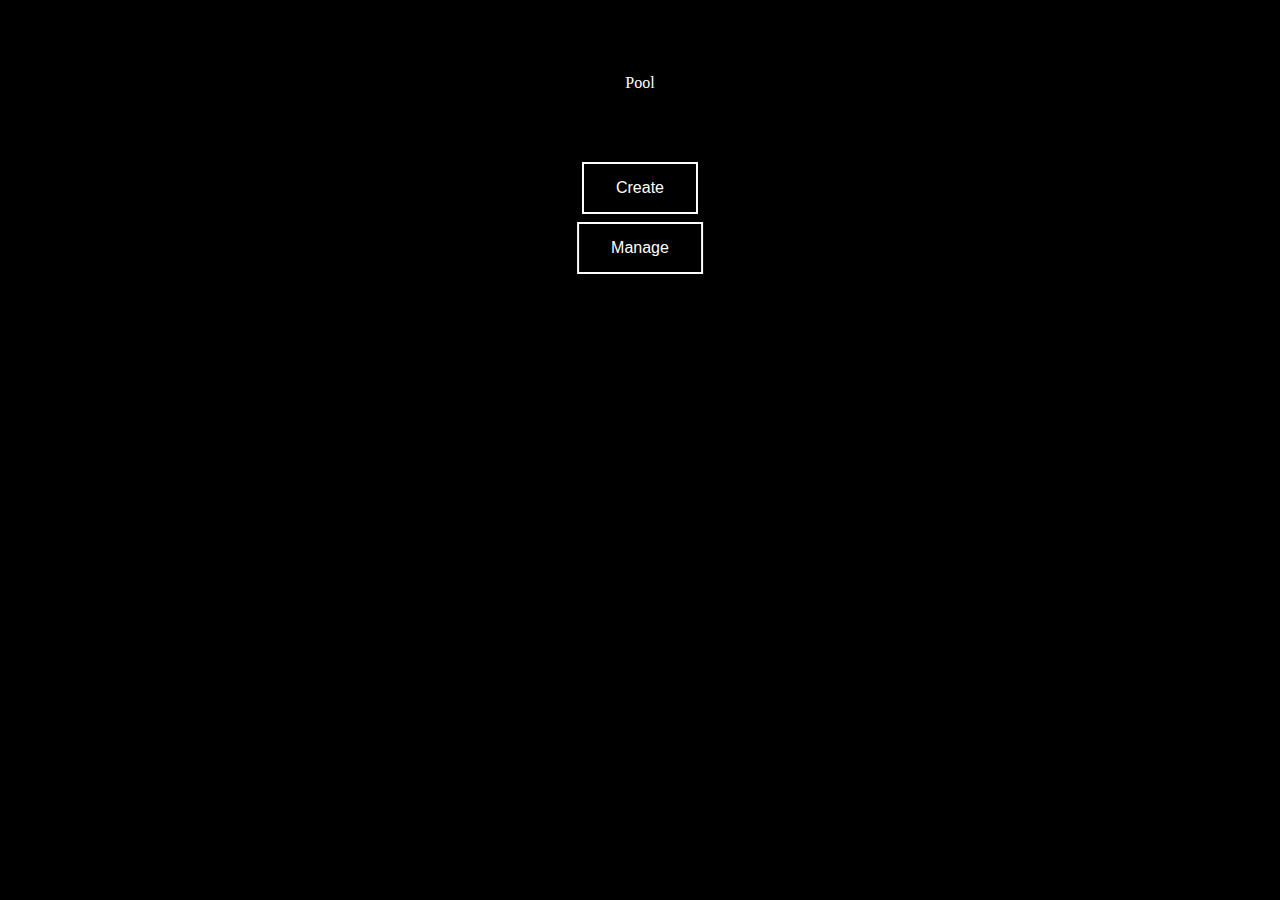
<file: html/poolOptions.html>
<!DOCTYPE HTML PUBLIC "-//W3C//DTD HTML 4.01//EN"
"http://www.w3.org/TR/html4/strict.dtd">

<html>

<head>
  <title>Pool Options</title>
  <link rel="shortcut icon" type="png" href="../favicon.ico">
  <meta content="text/html;charset=utf-8" http-equiv="Content-Type">
  <meta content="utf-8" http-equiv="encoding">
  <link rel="stylesheet" href="../index.css">
  <meta name="viewport" content="width=device-width, initial-scale=1">
</head>

<body style="background-color:black;">

<div style="min-height: 5vh"></div>

<div class="container">
  <div class="center">
    <p style="color:white">Pool</p>
  </div>
</div>

<div style="min-height: 5vh"></div>

<div class="container">
  <div class="center">
    <form action="poolCreate.html">
      <input type="submit" class="btn buttonHighContrast" value="Create" />
    </form>
  </div> 
</div>  

<div class="container">
    <div class="center">
      <form action="poolManage.html">
        <input type="submit" class="btn buttonHighContrast" value="Manage" />
      </form>
    </div> 
</div>  

</div>
  
</body>

</html>
</file>
<file: index.css>
.buttonConnectMetamask {
    background-color: #000000;
    color: #ff7300;
    border-style: solid;
    border-color: #ff7300;
    padding: 15px 32px;
    text-align: center;
    text-decoration: none;
    display: inline-block;
    font-size: 16px;
}

.buttonConnectMetamask:hover {
    background-color: #ff7300;
    color: #000000;
    border-style: solid;
    border-color: #ff7300;
    padding: 15px 32px;
    text-align: center;
    text-decoration: none;
    display: inline-block;
    font-size: 16px;
}

.buttonHighContrast {
    background-color: #000000;
    color: #ffffff;
    border-style: solid;
    border-color: #ffffff;
    padding: 15px 32px;
    text-align: center;
    text-decoration: none;
    display: inline-block;
    font-size: 16px;
}

.buttonHighContrast:hover {
    background-color: #ffffff;
    color: #000000;
    border-style: solid;
    border-color: #ffffff;
    padding: 15px 32px;
    text-align: center;
    text-decoration: none;
    display: inline-block;
    font-size: 16px;
}

.buttonUniswapColorTheme {
    background-color: #000000;
    color: #f209ea;
    border-style: solid;
    border-color: #f209ea;
    padding: 15px 32px;
    text-align: center;
    text-decoration: none;
    display: inline-block;
    font-size: 16px;
}

.buttonUniswapColorTheme:hover {
    background-color: #f209ea;
    color: #000000;
    border-style: solid;
    border-color: #f209ea;
    padding: 15px 32px;
    text-align: center;
    text-decoration: none;
    display: inline-block;
    font-size: 16px;
}

.buttonAddLiquidityGreen {
    background-color: #000000;
    color: #03c019;
    border-style: solid;
    border-color: #03c019;
    padding: 15px 32px;
    text-align: center;
    text-decoration: none;
    display: inline-block;
    font-size: 16px;
}

.buttonAddLiquidityGreen:hover {
    background-color: #03c019;
    color: #000000;
    border-style: solid;
    border-color: #03c019;
    padding: 15px 32px;
    text-align: center;
    text-decoration: none;
    display: inline-block;
    font-size: 16px;
}

.buttonRemoveLiquidityRed {
    background-color: #000000;
    color: #c00303;
    border-style: solid;
    border-color: #c00303;
    padding: 15px 32px;
    text-align: center;
    text-decoration: none;
    display: inline-block;
    font-size: 16px;
}

.buttonRemoveLiquidityRed:hover {
    background-color: #c00303;
    color: #000000;
    border-style: solid;
    border-color: #c00303;
    padding: 15px 32px;
    text-align: center;
    text-decoration: none;
    display: inline-block;
    font-size: 16px;
}

.container {
    position: relative;
    padding: 30px;
    /* margin-right: auto;
    margin-left: auto; */
    text-align: center;
}
  
.center {
    margin: 0;
    position: absolute;
    top: 50%;
    left: 50%;
    -ms-transform: translate(-50%, -50%);
    transform: translate(-50%, -50%);
}
</file>
